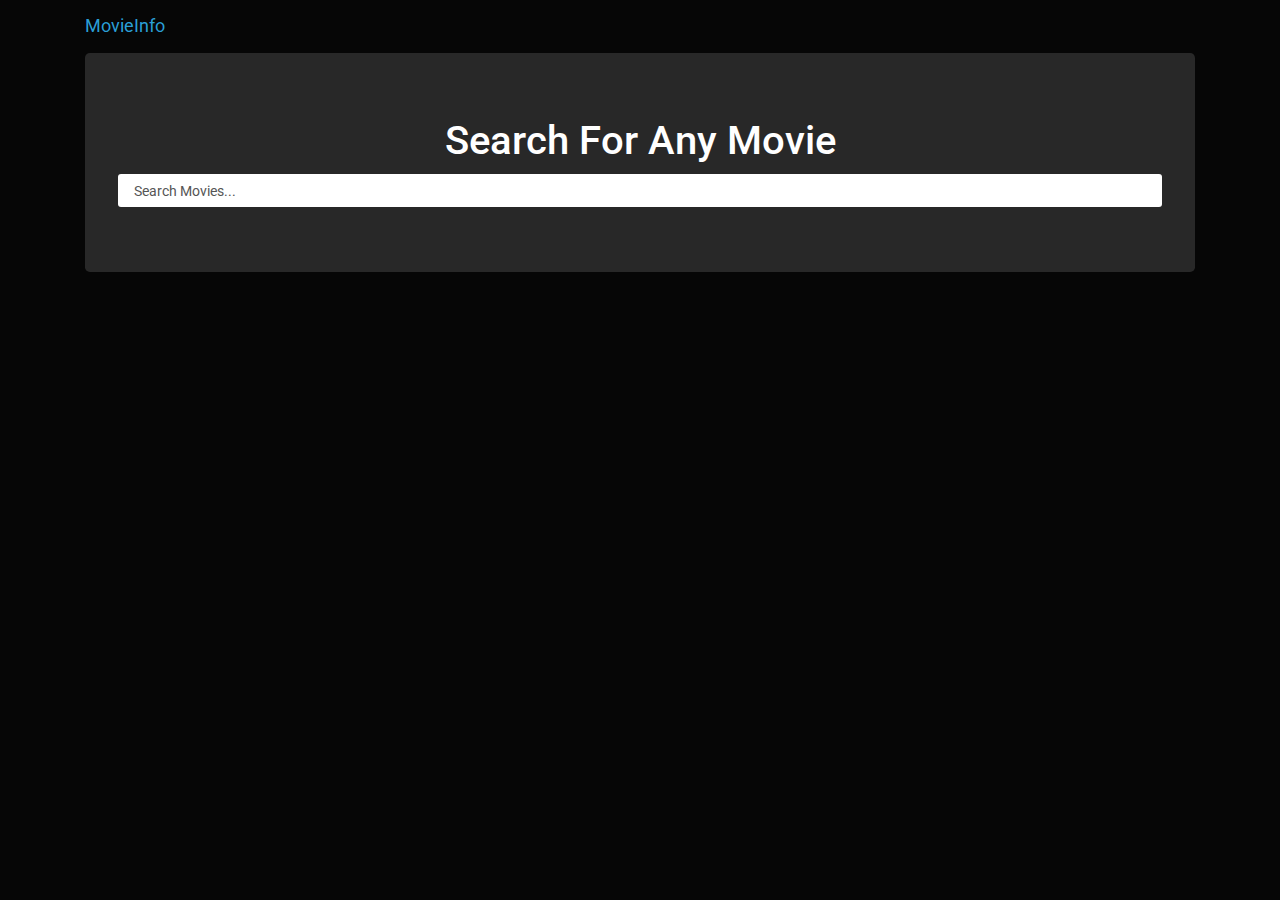
<file: index.html>
<!DOCTYPE html>
<html lang="en">
<head>
    <meta charset="UTF-8">
    <meta name="viewport" content="width=device-width, initial-scale=1.0">
    <meta http-equiv="X-UA-Compatible" content="ie=edge">
    <title>Movie Info</title>
    <link rel="stylesheet" href="bootstrap.min.css">
    <link rel="stylesheet" href="movies.css">
</head>
<body>
    <nav class="navbar navbar-default">
        <div class="container">
            <div class="navbar-header">
                <a class="navbar-brand" href="index.html">MovieInfo</a>
            </div>
        </div>
    </nav>

    <div class="container">
        <div class="jumbotron">
            <h3 class="text-center">Search For Any Movie</h3>
            <form id="searchForm">
                <input type="text" class="form-control" id="searchText" placeholder="Search Movies...">
            </form>
        </div>
    </div>
     <div id="ghapidata" class="clearfix"></div>   
    <div class="container">
        <div id="movies" class="row"></div>
    </div>
        <script src="jquery-3.3.1.js"></script>
        <script src="axios.min.js"></script>
        <script src="movies.js"></script>
    </body>
</html>
</file>
<file: movies.css>
#movies img, #movie img{
    width: 100%;
}

@media(min-width:960px){
   #movies .col-md-3 .well{
    height: 390px;
   }
  #movies .col-md-3 img{
    height: 240px;
  }
}

.benz{
  width: 10rem;
  height: 10rem;
}
</file>
